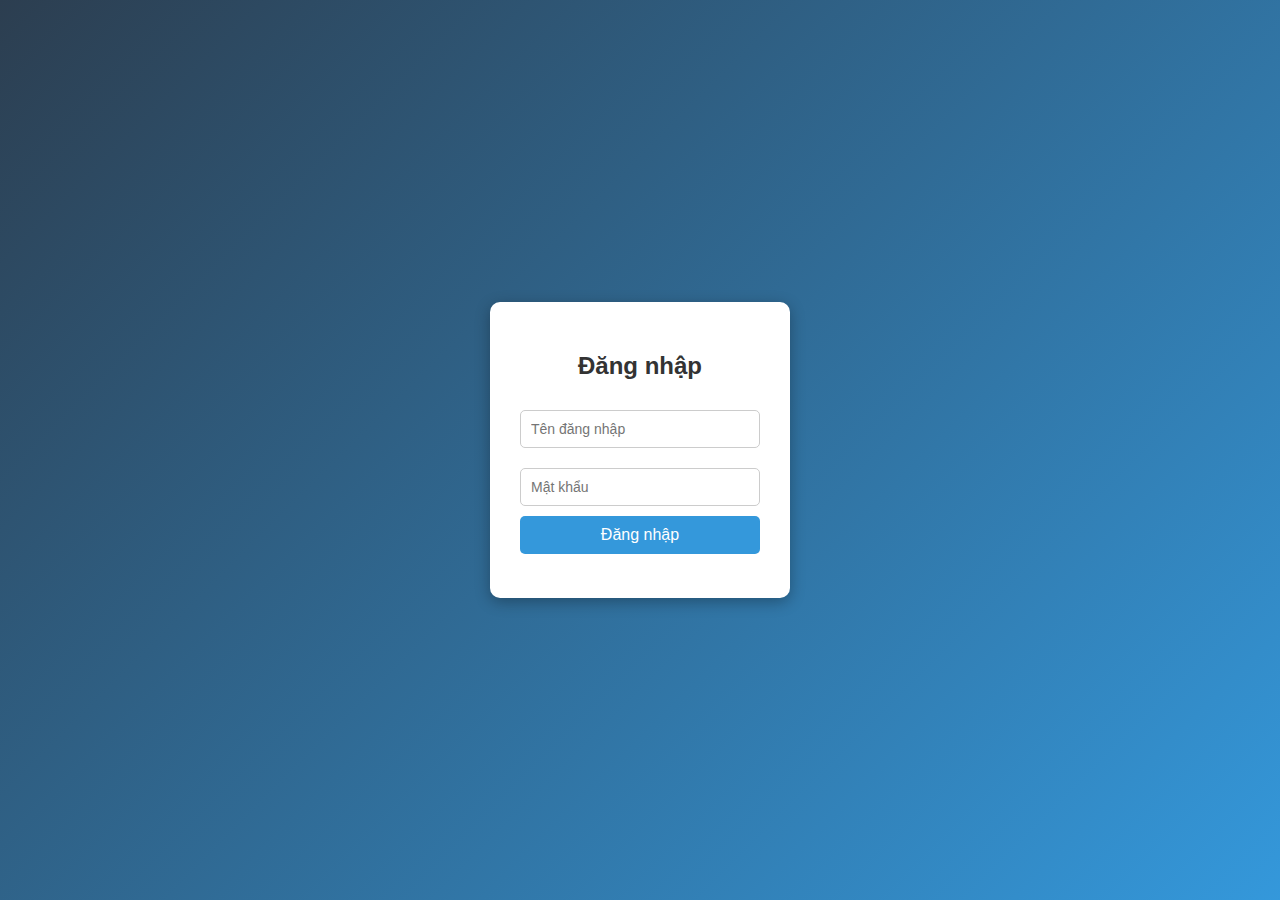
<file: login.html>
<!DOCTYPE html>
<html lang="vi">
<head>
  <meta charset="UTF-8">
  <title>Đăng nhập - AccShop</title>
  <link rel="stylesheet" href="styles.css">
  <style>
    body {
      display: flex;
      justify-content: center;
      align-items: center;
      height: 100vh;
      margin: 0;
      background: linear-gradient(135deg, #2c3e50, #3498db);
      font-family: Arial, sans-serif;
    }
    .login-box {
      background: #fff;
      padding: 30px;
      border-radius: 10px;
      box-shadow: 0 4px 15px rgba(0,0,0,0.3);
      width: 300px;
      text-align: center;
    }
    .login-box h2 {
      margin-bottom: 20px;
      color: #333;
    }
    .login-box input {
      width: 100%;
      padding: 10px;
      margin: 10px 0;
      border: 1px solid #ccc;
      border-radius: 5px;
      font-size: 14px;
    }
    .login-box button {
      width: 100%;
      padding: 10px;
      background: #3498db;
      border: none;
      border-radius: 5px;
      color: #fff;
      font-size: 16px;
      cursor: pointer;
      transition: 0.3s;
    }
    .login-box button:hover {
      background: #2980b9;
    }
    #loginError {
      margin-top: 10px;
      color: red;
      font-size: 14px;
    }
  </style>
</head>
<body>
  <div class="login-box">
    <h2>Đăng nhập</h2>
    <form id="loginForm">
      <input type="text" id="username" placeholder="Tên đăng nhập" required>
      <input type="password" id="password" placeholder="Mật khẩu" required>
      <button type="submit">Đăng nhập</button>
      <p id="loginError"></p>
    </form>
  </div>
  <script src="app.js"></script>
</body>
</html>
</file>
<file: styles.css>
/* Basic modern, responsive styles */
:root {
  --bg: #0f1115;
  --card: #151923;
  --muted: #8b93a7;
  --text: #e8ecf1;
  --primary: #4f7cff;
  --accent: #00e0b8;
  --border: #232a3a;
  --danger: #ff5d5d;
}

* { box-sizing: border-box; }
html, body { margin: 0; padding: 0; background: var(--bg); color: var(--text); font-family: ui-sans-serif, system-ui, -apple-system, Segoe UI, Roboto, Helvetica, Arial, Noto Sans, Apple Color Emoji, Segoe UI Emoji; }

.container { width: min(1100px, 92vw); margin: 0 auto; }

.header { display:flex; align-items:center; justify-content: space-between; padding: 16px 0; position: sticky; top:0; backdrop-filter: blur(8px); background: color-mix(in oklab, var(--bg) 85%, transparent); z-index: 10; border-bottom: 1px solid var(--border);}
.brand { display:flex; align-items:center; gap:12px; }
.logo { width:36px; height:36px; }
.nav a { color: var(--text); text-decoration:none; margin-left: 16px; opacity:.9; }
.nav a:hover { color: var(--accent); }

.hero { background: radial-gradient(1200px 400px at 20% -20%, color-mix(in oklab, var(--primary) 30%, transparent), transparent), linear-gradient(180deg, #121625, #0f1115); border:1px solid var(--border); border-radius:16px; padding: 28px; margin-top: 12px;}
.hero h2 { margin: 0 0 8px 0; font-size: clamp(24px, 3vw, 40px); }
.hero p { color: var(--muted); margin: 0 0 12px 0; }
.hero-actions { display:flex; gap: 10px; flex-wrap: wrap; }

.input, select, textarea { background: #0f1320; border:1px solid var(--border); color: var(--text); padding: 10px 12px; border-radius: 10px; outline: none; width: 100%; }
.input:focus { border-color: var(--primary); }

.btn { border:1px solid var(--border); background: #161b2b; padding: 10px 14px; border-radius: 10px; color: var(--text); cursor: pointer; }
.btn:hover { border-color: var(--primary); }
.btn.primary { background: linear-gradient(180deg, var(--primary), #2e58e6); border-color: color-mix(in oklab, var(--primary) 60%, var(--border)); }
.btn.ghost { background: transparent; }
.btn.full { width: 100%; }

.grid { display: grid; grid-template-columns: repeat(auto-fill, minmax(240px, 1fr)); gap: 16px; margin: 20px 0; }
.card { background: var(--card); border:1px solid var(--border); border-radius: 16px; padding: 16px; }

.product { display:flex; flex-direction: column; gap: 10px; }
.product .thumb { width: 100%; aspect-ratio: 16/10; background:#0c0f18; border-radius: 12px; display:grid; place-items:center; font-size: 40px; }
.product h4 { margin: 0; }
.product p { margin: 0; color: var(--muted); font-size: 14px; }
.price { font-weight: 700; margin-top: 4px; }
.tags { display:flex; flex-wrap: wrap; gap: 6px; }
.tag { font-size: 12px; background: #0f1320; border:1px solid var(--border); padding: 4px 8px; border-radius: 999px; }

.filters { display:flex; gap:10px; align-items:center; margin: 16px 0; flex-wrap: wrap; }

.fab { position: fixed; right: 18px; bottom: 18px; width: 64px; height: 64px; border-radius: 50%; font-size: 22px; display:grid; place-items:center; border:1px solid var(--border); background: linear-gradient(180deg, #1a2033, #121827); cursor:pointer; }
.fab #cartCount { position: absolute; top: -6px; right: -6px; background: var(--danger); width: 22px; height:22px; border-radius:50%; display:grid; place-items:center; font-size:12px; font-weight:700; }

.modal { position: fixed; inset: 0; display:grid; place-items:center; background: rgba(0,0,0,.5); padding: 16px; }
.modal.hidden { display: none; }
.modal-card { width: min(760px, 96vw); background: var(--card); border:1px solid var(--border); border-radius: 16px; max-height: 90vh; overflow:auto; }
.modal-header { display:flex; align-items:center; justify-content: space-between; padding: 12px 16px; border-bottom:1px solid var(--border); }
.modal-body { padding: 16px; }

.row { display:flex; gap:10px; align-items:center; flex-wrap: wrap; }
.tabs { display:flex; gap:10px; margin: 12px 0; }
.tab { padding: 8px 12px; border:1px solid var(--border); background:#0f1320; border-radius: 10px; cursor:pointer; }
.tab.active { border-color: var(--primary); color: var(--accent); }
.tab-panel.hidden { display:none; }

.footer { border-top:1px solid var(--border); padding: 16px 0; margin-top: 24px; }
.how { margin: 20px 0; }
.note { color: var(--muted); font-size: 14px; }

.fieldset { border:1px dashed var(--border); border-radius: 12px; padding: 8px 12px; }
.icon-btn { background: transparent; border:1px solid var(--border); border-radius: 10px; height: 36px; width: 36px; cursor:pointer; color: var(--text); }
.badge { padding: 2px 8px; border:1px solid var(--border); border-radius: 999px; font-size: 12px; }
.order { border:1px solid var(--border); border-radius: 12px; padding: 12px; margin-bottom: 12px; background:#101421; }
.hidden { display:none; }

/* Narrow screens */
@media (max-width: 600px) {
  .nav { display:none; }
}
</file>
